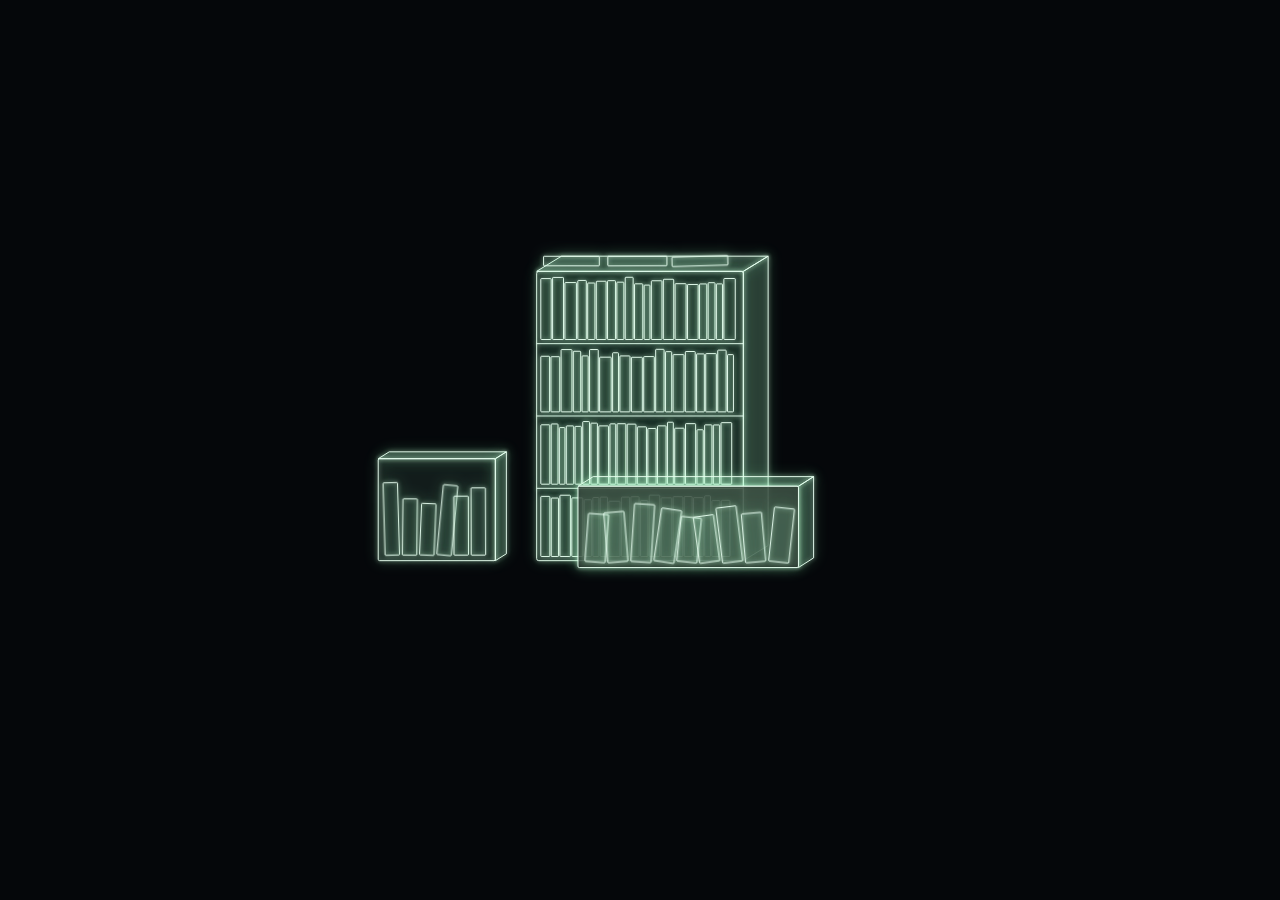
<file: index.html>
<!DOCTYPE html>
<html lang="zh">
<head>
<meta charset="UTF-8">
<meta name="viewport" content="width=device-width, initial-scale=1.0">
<meta name="robots" content="noindex, nofollow, noarchive">
<title>nkmr_in_traces</title>
<link rel="preconnect" href="https://fonts.googleapis.com">
<link href="https://fonts.googleapis.com/css2?family=Share+Tech+Mono&family=Noto+Sans+JP:wght@300;400;600&display=swap" rel="stylesheet">
<link rel="stylesheet" href="css/style.css">
</head>
<body class="pre-reveal">

<div id="geoBlock" class="geo-block-screen" style="display:none;">
  <p>抱歉，此内容暂不对该地区开放。</p>
</div>

<div id="introOverlay">
  <svg id="shelfSvg" viewBox="0 0 900 640" xmlns="http://www.w3.org/2000/svg"></svg>
</div>

<div id="customCursor">
  <svg viewBox="0 0 100 100">
    <g class="wire">
      <path d="M35 90 L35 45 Q35 38 41 38 Q47 38 47 45 L47 55" />
      <path d="M47 55 L47 32 Q47 25 53 25 Q59 25 59 32 L59 55" />
      <path d="M59 55 L59 30 Q59 23 65 23 Q71 23 71 30 L71 55" />
      <path d="M71 55 L71 38 Q71 32 76 32 Q81 32 81 38 L81 62" />
      <path d="M35 62 Q22 60 20 70 Q18 80 28 88 Q38 96 55 96 Q75 96 81 84 L81 62" />
      <path d="M35 55 L81 55" />
    </g>
  </svg>
</div>

<div id="shatterLayer"></div>

<div class="bg-layer bg-a" id="bgA"></div>
<div class="bg-layer bg-b" id="bgB"></div>
<div class="vignette"></div>
<div class="scanlines"></div>
<div class="grain"></div>

<header class="top-bar">
  <div class="brand" id="brandText">ARCHIVE_#----</div>
  <div class="search-glass">
    <span class="search-prefix">search://</span>
    <input type="text" id="searchInput" placeholder="">
  </div>
  <div class="year-readout" id="yearReadout">----</div>
</header>

<main class="stage" id="stage">
  <button class="nav-arrow nav-left" id="navLeft" aria-label="prev">‹</button>
  <div class="disc-track" id="discTrack"></div>
  <button class="nav-arrow nav-right" id="navRight" aria-label="next">›</button>
</main>

<div class="transition-veil" id="transitionVeil">
  <div class="veil-text" id="veilText"></div>
</div>

<div class="detail-view" id="detailView">
  <button class="detail-close" id="detailClose">×</button>
  <div class="detail-topleft">
    <div class="detail-eyebrow">NOW VIEWING</div>
    <h2 id="detailTitle"></h2>
    <p id="detailRole"></p>
  </div>
  <div class="detail-bottomleft">
    <div class="detail-eyebrow">INTERVIEWS</div>
    <div id="detailInterviews" class="interview-list"></div>
  </div>
</div>

<div class="search-overlay" id="searchOverlay"></div>

<div class="interview-modal" id="interviewModal">
  <div class="interview-modal-frame">
    <button class="interview-modal-close" id="interviewModalClose">×</button>
    <div class="interview-modal-inner" id="interviewModalInner"></div>
  </div>
</div>

<script src="js/geoblock.js"></script>
<script src="js/intro.js"></script>
<script src="js/app.js"></script>
</body>
</html>
</file>
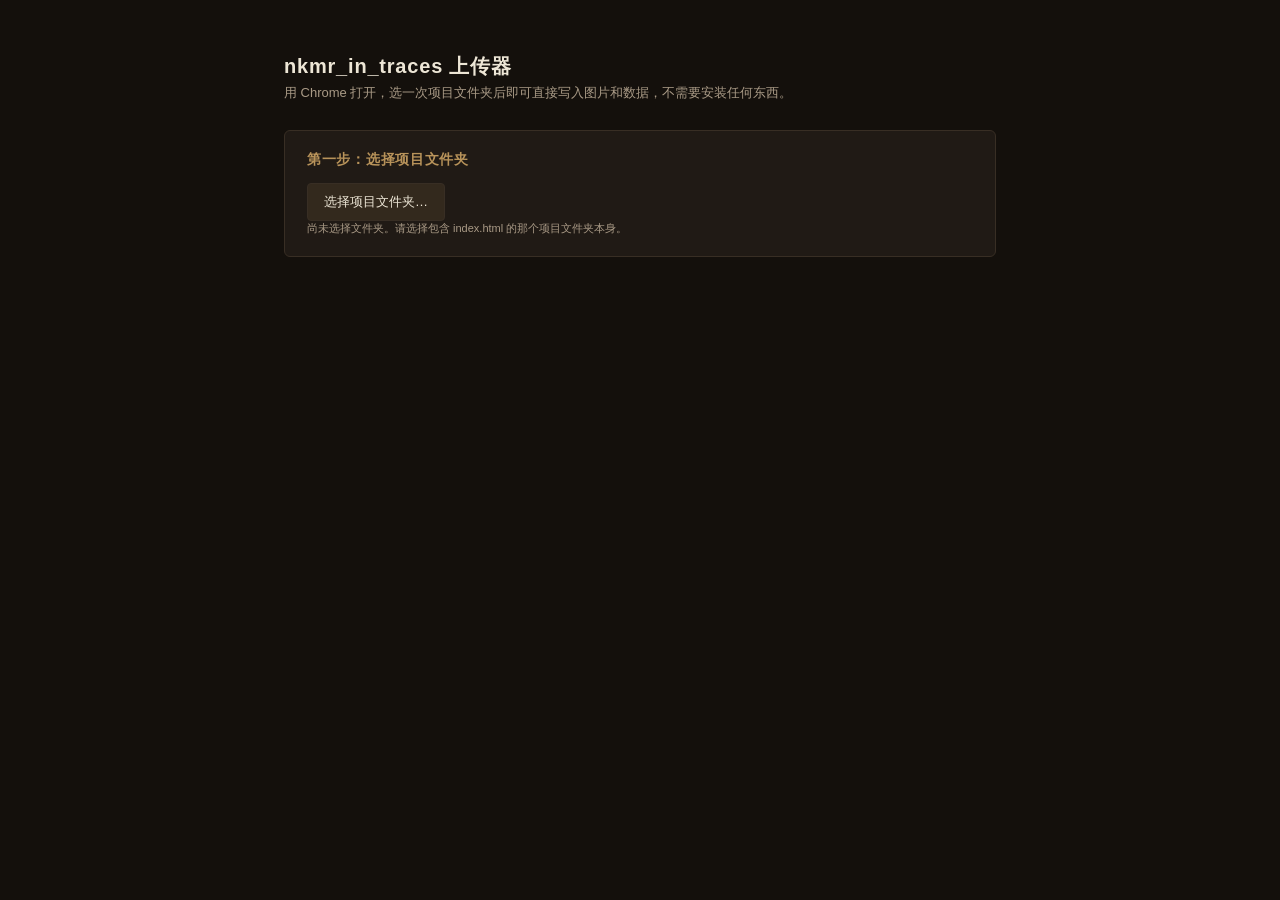
<file: uploader.html>
<!DOCTYPE html>
<html lang="zh">
<head>
<meta charset="UTF-8">
<meta name="viewport" content="width=device-width, initial-scale=1.0">
<meta name="robots" content="noindex, nofollow, noarchive">
<title>nkmr_in_traces 上传器</title>
<style>
  :root {
    --bg: #14100c; --card: #201a15; --ink: #ede6d6; --ink-dim: #a99a86;
    --accent: #b8935a; --ok: #7fcf9f; --err: #d97b6c; --border: #382e24;
  }
  * { box-sizing: border-box; }
  body {
    margin: 0; background: var(--bg); color: var(--ink);
    font-family: -apple-system, "Noto Sans SC", sans-serif;
    padding: 40px 24px 100px; max-width: 760px; margin-inline: auto;
  }
  h1 { font-size: 20px; letter-spacing: 0.04em; margin-bottom: 4px; }
  .sub { color: var(--ink-dim); font-size: 13px; margin-bottom: 28px; }
  .panel {
    background: var(--card); border: 1px solid var(--border);
    border-radius: 6px; padding: 20px 22px; margin-bottom: 20px;
  }
  .panel h2 { font-size: 14px; margin: 0 0 14px; color: var(--accent); letter-spacing: 0.05em; }
  label { display: block; font-size: 12.5px; color: var(--ink-dim); margin: 12px 0 5px; }
  input[type=text], input[type=number], textarea {
    width: 100%; background: #0f0c09; border: 1px solid var(--border); color: var(--ink);
    border-radius: 4px; padding: 9px 11px; font-size: 13.5px; font-family: inherit;
  }
  input:disabled, select:disabled, textarea:disabled, button:disabled {
    opacity: 0.35; cursor: not-allowed;
  }
  textarea { resize: vertical; min-height: 100px; line-height: 1.6; }
  select {
    width: 100%; background: #0f0c09; border: 1px solid var(--border); color: var(--ink);
    border-radius: 4px; padding: 9px 11px; font-size: 13.5px; font-family: inherit;
  }
  .preview-wrap { text-align: center; }
  .preview-disc {
    width: 160px; height: 160px; border-radius: 50%; margin: 0 auto;
    position: relative; overflow: hidden;
    background: repeating-conic-gradient(#2a2620 0% 25%, #221f19 0% 50%) 50% / 16px 16px;
    border: 1px solid var(--border);
  }
  .preview-disc img { width: 100%; height: 100%; object-fit: cover; display: block; }
  .preview-hole {
    position: absolute; top: 50%; left: 50%;
    width: 20%; height: 20%; margin: -10% 0 0 -10%;
    border-radius: 50%;
    background: radial-gradient(circle, transparent 0% 76%, rgba(10,8,6,0.72) 78% 100%);
    box-shadow: inset 0 1px 3px rgba(0,0,0,0.5);
  }
  .preview-label {
    position: absolute;
    font-family: 'Arial Black', 'Helvetica Neue', Arial, sans-serif;
    color: #fff;
    text-shadow: 0 0 4px rgba(255,255,255,0.9), 0 0 10px rgba(200,255,220,0.6);
    line-height: 1.2;
    pointer-events: none;
  }
  .preview-primary { font-size: 11px; font-weight: 900; margin-bottom: 2px; white-space: pre-line; }
  .preview-secondary { font-size: 7px; font-weight: 700; color: rgba(255,255,255,0.68); white-space: pre-line; }
  .preview-label.pos-top { top: 11%; left: 50%; transform: translateX(-50%); text-align: center; max-width: 78%; }
  .preview-label.pos-bottom { bottom: 9%; top: auto; left: 50%; transform: translateX(-50%); text-align: center; max-width: 78%; }
  .preview-label.pos-left { top: 50%; right: 60%; transform: translateY(-50%); text-align: right; max-width: 40%; }
  .preview-label.pos-right { top: 50%; left: 60%; transform: translateY(-50%); text-align: left; max-width: 40%; }
  .row2 { display: flex; gap: 14px; }
  .row2 > div { flex: 1; }
  button {
    background: #33291d; color: var(--ink); border: 1px solid var(--border);
    padding: 9px 16px; border-radius: 4px; font-size: 13px; cursor: pointer;
  }
  button:hover { background: #40331f; }
  button.primary { background: var(--accent); color: #14100c; font-weight: 700; border: none; }
  button.primary:hover { background: #c9a56b; }
  button.primary:disabled { opacity: 0.4; cursor: not-allowed; }
  button.ghost { background: none; }
  .file-row { display: flex; align-items: center; gap: 10px; }
  .file-name { font-size: 12px; color: var(--ink-dim); flex: 1; overflow: hidden; text-overflow: ellipsis; white-space: nowrap; }
  .status { font-size: 12.5px; padding: 10px 12px; border-radius: 4px; margin-bottom: 16px; display: none; }
  .status.show { display: block; }
  .status.ok { background: rgba(127,207,159,0.12); color: var(--ok); border: 1px solid rgba(127,207,159,0.3); }
  .status.err { background: rgba(217,123,108,0.12); color: var(--err); border: 1px solid rgba(217,123,108,0.3); }
  .iv-list { margin-top: 12px; }
  .iv-item {
    background: #0f0c09; border: 1px solid var(--border); border-radius: 4px;
    padding: 10px 12px; margin-bottom: 8px; font-size: 12.5px;
    display: flex; justify-content: space-between; align-items: center; gap: 10px;
  }
  .iv-item span { color: var(--ink-dim); }
  .hint { font-size: 11px; color: var(--ink-dim); }
  .folder-name { color: var(--accent); font-weight: 600; }
  .para-count { margin-left: 8px; font-family: ui-monospace, Menlo, monospace; font-weight: 700; color: var(--ok); }
  .para-count.mismatch { color: var(--err); }
  .divider { height: 1px; background: var(--border); margin: 18px 0; }

  /* ---------- 模式选择 ---------- */
  .mode-tabs { display: flex; gap: 8px; flex-wrap: wrap; margin-bottom: 4px; }
  .mode-tabs label {
    margin: 0; display: flex; align-items: center; gap: 6px;
    background: #0f0c09; border: 1px solid var(--border); border-radius: 4px;
    padding: 8px 12px; font-size: 12.5px; color: var(--ink-dim); cursor: pointer;
  }
  .mode-tabs input[type=radio] { accent-color: var(--accent); }
  .mode-tabs input[type=radio]:checked + span { color: var(--ink); font-weight: 600; }
  #targetLookupInfo { font-size: 11.5px; margin-top: 6px; min-height: 16px; }
  #targetLookupInfo.ok { color: var(--ok); }
  #targetLookupInfo.warn { color: var(--err); }
  #uidLookupInfo { font-size: 11.5px; margin-top: 6px; min-height: 16px; }
  #uidLookupInfo.ok { color: var(--ok); }
  #uidLookupInfo.warn { color: var(--err); }

  /* ---------- 编辑模式下的字段勾选框 ---------- */
  .field-group { border: 1px solid transparent; border-radius: 4px; padding: 2px 0; transition: opacity 0.2s; }
  .field-group.dim { opacity: 0.55; }
  .field-check {
    display: none; align-items: center; gap: 8px;
    font-size: 12.5px; color: var(--ink); margin: 14px 0 4px;
    cursor: pointer;
  }
  .field-check input { accent-color: var(--accent); }

  /* ---------- 按模式隐藏区块 ---------- */
  #deleteInterviewFields, #moveTargetFields { display: none; }
  #formPanel[data-mode="deleteDisc"] #fullFormFields,
  #formPanel[data-mode="deleteDisc"] #interviewFields,
  #formPanel[data-mode="deleteInterview"] #fullFormFields,
  #formPanel[data-mode="deleteInterview"] #interviewFields,
  #formPanel[data-mode="moveInterview"] #fullFormFields,
  #formPanel[data-mode="moveInterview"] #interviewFields { display: none; }
  #formPanel[data-mode="deleteInterview"] #deleteInterviewFields,
  #formPanel[data-mode="moveInterview"] #deleteInterviewFields,
  #formPanel[data-mode="moveInterview"] #moveTargetFields { display: block; }
  .iv-preview { margin-top: 8px; font-size: 12px; line-height: 1.7; color: var(--ink-dim); }
  .iv-preview:empty { display: none; }
  .iv-preview .ch { font-family: ui-monospace, Menlo, monospace; color: var(--accent); margin-right: 8px; }

  /* ---------- 碟片裁剪器 ---------- */
  .cropper-modal {
    position: fixed; inset: 0; z-index: 500;
    display: none; align-items: center; justify-content: center;
    background: rgba(0,0,0,0.75);
  }
  .cropper-modal.open { display: flex; }
  .cropper-box {
    background: var(--card); border: 1px solid var(--border); border-radius: 8px;
    padding: 24px; width: 420px; text-align: center;
  }
  .cropper-box h3 { margin: 0 0 4px; font-size: 15px; }
  .cropper-hint { font-size: 11.5px; color: var(--ink-dim); margin-bottom: 14px; }
  .cropper-canvas-wrap {
    width: 300px; height: 300px; margin: 0 auto 16px;
    border-radius: 50%; overflow: hidden; position: relative;
    background: repeating-conic-gradient(#2a2620 0% 25%, #221f19 0% 50%) 50% / 20px 20px;
    cursor: grab; touch-action: none;
  }
  .cropper-canvas-wrap:active { cursor: grabbing; }
  .cropper-canvas-wrap canvas { position: absolute; top: 0; left: 0; width: 300px; height: 300px; }
  .cropper-controls { display: flex; align-items: center; gap: 10px; margin-bottom: 16px; }
  .cropper-controls input[type=range] { flex: 1; }
  .cropper-actions { display: flex; justify-content: center; gap: 10px; }
  .thumb-preview {
    width: 40px; height: 40px; border-radius: 50%; object-fit: cover;
    border: 1px solid var(--border); flex-shrink: 0;
  }
</style>
</head>
<body>

<h1>nkmr_in_traces 上传器</h1>
<div class="sub">用 Chrome 打开，选一次项目文件夹后即可直接写入图片和数据，不需要安装任何东西。</div>

<div id="statusBox" class="status"></div>

<div class="panel">
  <h2>第一步：选择项目文件夹</h2>
  <button id="pickFolderBtn">选择项目文件夹…</button>
  <div class="hint" id="folderInfo">尚未选择文件夹。请选择包含 index.html 的那个项目文件夹本身。</div>
</div>

<div class="panel" id="formPanel" style="display:none;" data-mode="add">
  <h2 id="formHeading">新增碟片</h2>

  <div class="mode-tabs" id="modeTabs">
    <label><input type="radio" name="mode" value="add" checked><span>新增碟片</span></label>
    <label><input type="radio" name="mode" value="edit"><span>修改碟片</span></label>
    <label><input type="radio" name="mode" value="deleteDisc"><span>删除碟片</span></label>
    <label><input type="radio" name="mode" value="deleteInterview"><span>删除采访</span></label>
    <label><input type="radio" name="mode" value="moveInterview"><span>移动采访</span></label>
  </div>

  <label>碟片编号 (uid) *</label>
  <input type="text" id="uid" placeholder="例如 001">
  <div class="hint" id="uidHintText"></div>
  <div id="uidLookupInfo"></div>

  <div id="ivPreviewList" class="iv-preview"></div>

  <div id="deleteInterviewFields">
    <label id="ivIndexLabel">要删除第几篇采访（按网页从上到下的顺序，多个用空格隔开，例如：1 3）</label>
    <input type="text" id="deleteIvIndexes" placeholder="1 3">
  </div>

  <div id="moveTargetFields">
    <label>移到哪张碟片（目标碟片编号）</label>
    <input type="text" id="moveTargetUid" placeholder="例如 008">
    <div id="targetLookupInfo"></div>
  </div>

  <div id="fullFormFields">

    <div class="field-group" data-field="basic">
      <label class="field-check"><input type="checkbox" class="fieldToggle" checked><span>修改基本信息（剧名 / 角色名 / 年份）</span></label>
      <label>剧名 *（想在碟片/详情页手动换行的话，直接在这里按回车换行）</label>
      <textarea id="title" rows="2" style="min-height:auto; resize:vertical;"></textarea>
      <div class="row2">
        <div>
          <label>角色名（选填）</label>
          <input type="text" id="role">
        </div>
        <div>
          <label>年份 *</label>
          <input type="number" id="year" placeholder="2024">
        </div>
      </div>
    </div>

    <div class="field-group" data-field="disc">
      <label class="field-check"><input type="checkbox" class="fieldToggle" checked><span>修改碟片图片</span></label>
      <label>碟片图片 *（拨选界面显示的圆形图，选择后可拖动缩放取景）</label>
      <div class="file-row">
        <button id="discPickBtn" type="button">选择文件…</button>
        <img id="discThumb" class="thumb-preview" style="display:none;">
        <span class="file-name" id="discFileName">未选择</span>
      </div>
    </div>

    <div class="field-group" data-field="textPosition">
      <label class="field-check"><input type="checkbox" class="fieldToggle" checked><span>修改 DVD 文字位置</span></label>
      <label>DVD 文字位置（角色名/剧名印在碟片上的位置）</label>
      <div class="row2">
        <div>
          <select id="textPosition">
            <option value="left">左（靠孔左侧）</option>
            <option value="right">右（靠孔右侧）</option>
            <option value="top">上</option>
            <option value="bottom">下</option>
          </select>
        </div>
        <div class="preview-wrap">
          <div class="preview-disc" id="previewDisc">
            <img id="previewDiscImg" style="display:none;">
            <div class="preview-hole"></div>
            <div class="preview-label pos-left" id="previewLabel">
              <div class="preview-primary" id="previewPrimary">角色名</div>
              <div class="preview-secondary" id="previewSecondary">剧名</div>
            </div>
          </div>
          <div class="hint" style="margin-top:6px;">实时预览，仅供参考</div>
        </div>
      </div>
    </div>

    <div class="field-group" data-field="cover">
      <label class="field-check"><input type="checkbox" class="fieldToggle" checked><span>修改背景大图</span></label>
      <label>背景大图（选填，不选则用碟片图代替；选择后会自动压缩+烘焙模糊，体积更小加载更快）</label>
      <div class="file-row">
        <button id="coverPickBtn" type="button">选择文件…</button>
        <img id="coverThumb" class="thumb-preview" style="display:none; border-radius: 4px;">
        <span class="file-name" id="coverFileName">未选择</span>
      </div>
    </div>

  </div>

  <div class="divider"></div>

  <div id="interviewFields">
    <div class="field-group" data-field="interview">
      <label class="field-check"><input type="checkbox" class="fieldToggle" checked><span>新增采访</span></label>
      <h2>添加一条或多条采访（可不填，之后再补）</h2>

      <label>采访标题（日语原文）</label>
      <input type="text" id="ivTitle">

      <label>采访标题（中文翻译，选填）</label>
      <input type="text" id="ivTitleZh">

      <div class="row2">
        <div>
          <label>日期</label>
          <input type="text" id="ivDate" placeholder="2024-05-01">
        </div>
        <div>
          <label>来源</label>
          <input type="text" id="ivSource" placeholder="杂志 / 网站名">
        </div>
      </div>

      <label>链接 URL</label>
      <input type="text" id="ivUrl" placeholder="https://...">

      <div class="row2">
        <div>
          <label>日语原文（每段换行）<span class="para-count" id="ivJaCount">0</span></label>
          <textarea id="ivJa"></textarea>
        </div>
        <div>
          <label>中文翻译（每段换行，与左边一一对应）<span class="para-count" id="ivZhCount">0</span></label>
          <textarea id="ivZh"></textarea>
        </div>
      </div>

      <div style="margin-top:12px;">
        <button id="addInterviewBtn" type="button">＋ 添加这条采访到列表</button>
      </div>

      <div class="iv-list" id="ivList"></div>
    </div>
  </div>

  <div class="divider"></div>

  <button class="primary" id="submitBtn">提交，写入网站数据</button>
</div>

<div class="cropper-modal" id="cropperModal">
  <div class="cropper-box">
    <h3>调整碟片取景</h3>
    <div class="cropper-hint">拖动图片调整位置，滑块调整缩放，中间的孔位置固定不动</div>
    <div class="cropper-canvas-wrap" id="cropperWrap">
      <canvas id="cropperCanvas" width="600" height="600"></canvas>
    </div>
    <div class="cropper-controls">
      <span style="font-size:11px;color:var(--ink-dim);">缩放</span>
      <input type="range" id="cropperZoom" min="100" max="400" value="100">
    </div>
    <div class="cropper-actions">
      <button type="button" id="cropperCancel">取消</button>
      <button type="button" class="primary" id="cropperConfirm">确认使用</button>
    </div>
  </div>
</div>

<script>
let rootHandle = null;
let dvdsData = null;
let discFile = null;
let coverFile = null;
let interviews = [];

const statusBox = document.getElementById("statusBox");
function showStatus(msg, ok = true) {
  statusBox.textContent = msg;
  statusBox.className = "status show " + (ok ? "ok" : "err");
}

// ---------- 选择项目文件夹 ----------
document.getElementById("pickFolderBtn").addEventListener("click", async () => {
  try {
    rootHandle = await window.showDirectoryPicker({ mode: "readwrite" });
    const dataDir = await rootHandle.getDirectoryHandle("data");
    const fileHandle = await dataDir.getFileHandle("dvds.json");
    const file = await fileHandle.getFile();
    dvdsData = JSON.parse(await file.text());

    document.getElementById("folderInfo").innerHTML =
      `已连接文件夹：<span class="folder-name">${rootHandle.name}</span>　·　当前已有 ${dvdsData.length} 部作品`;
    document.getElementById("formPanel").style.display = "block";
    showStatus("文件夹连接成功，可以开始操作了。", true);
    applyModeUI();
  } catch (e) {
    if (e.name !== "AbortError") {
      showStatus("选择文件夹失败：" + e.message + "（请确认选的是项目文件夹本身，且里面有 data/dvds.json）", false);
    }
  }
});

// ---------- 模式切换 ----------
function currentMode() {
  const el = document.querySelector('input[name="mode"]:checked');
  return el ? el.value : "add";
}

function isChecked(group) {
  const cb = document.querySelector(`.field-group[data-field="${group}"] .fieldToggle`);
  return cb ? cb.checked : true;
}

function applyFieldDisabled() {
  document.querySelectorAll(".field-group").forEach((group) => {
    const cb = group.querySelector(".fieldToggle");
    const on = cb ? cb.checked : true;
    group.querySelectorAll("input, select, textarea, button").forEach((el) => {
      if (el === cb) return;
      el.disabled = !on;
    });
    group.classList.toggle("dim", !on);
  });
}

document.querySelectorAll(".fieldToggle").forEach((cb) => {
  cb.addEventListener("change", applyFieldDisabled);
});

const HEADINGS = { add: "新增碟片", edit: "修改碟片", deleteDisc: "删除碟片", deleteInterview: "删除采访", moveInterview: "移动采访" };
const UID_HINTS = {
  add: "填一个尚未使用过的编号，提交后成为这张碟片的唯一编号",
  edit: "填已存在的编号，下面勾选要修改的项目，不勾选的保持不变",
  deleteDisc: "填已存在的编号，提交后这张碟片会被整个删除",
  deleteInterview: "填已存在的编号",
  moveInterview: "填来源碟片（采访传错的那张）的编号",
};
const SUBMIT_LABELS = {
  add: "提交，写入网站数据",
  edit: "提交修改",
  deleteDisc: "确认删除这张碟片",
  deleteInterview: "确认删除所选采访",
  moveInterview: "确认移动所选采访",
};

function applyModeUI() {
  const mode = currentMode();
  document.getElementById("formPanel").dataset.mode = mode;
  document.getElementById("formHeading").textContent = HEADINGS[mode];
  document.getElementById("uidHintText") && (document.getElementById("uidHintText").textContent = UID_HINTS[mode]);
  document.getElementById("submitBtn").textContent = SUBMIT_LABELS[mode];
  document.getElementById("ivIndexLabel").textContent = mode === "moveInterview"
    ? "要移动第几篇采访（按网页从上到下的顺序，多个用空格隔开，例如：1 3）"
    : "要删除第几篇采访（按网页从上到下的顺序，多个用空格隔开，例如：1 3）";

  const isEdit = mode === "edit";
  document.querySelectorAll(".field-check").forEach((el) => {
    el.style.display = isEdit ? "flex" : "none";
  });
  document.querySelectorAll(".fieldToggle").forEach((cb) => {
    cb.checked = !isEdit; // 编辑模式默认全部不勾选；新增模式全部视为启用
  });
  applyFieldDisabled();
  updateUidLookup();
  updateTargetLookup();
  renderIvPreview();
}

document.querySelectorAll('input[name="mode"]').forEach((r) => {
  r.addEventListener("change", applyModeUI);
});

// ---------- uid 实时查找提示 ----------
function updateUidLookup() {
  const mode = currentMode();
  const uid = document.getElementById("uid").value.trim();
  const info = document.getElementById("uidLookupInfo");
  if (!uid || !dvdsData) { info.textContent = ""; info.className = ""; return; }
  const found = dvdsData.find((d) => d.id === uid);
  if (mode === "add") {
    if (found) { info.textContent = `⚠ 编号已存在（${found.title}），提交会被跳过`; info.className = "warn"; }
    else { info.textContent = "✓ 编号可用"; info.className = "ok"; }
  } else {
    if (found) {
      info.textContent = `✓ 找到：${found.role ? found.role + " / " : ""}${found.title}（${found.year}），采访 ${(found.interviews || []).length} 条`;
      info.className = "ok";
    } else {
      info.textContent = "⚠ 未找到该编号，提交会被跳过";
      info.className = "warn";
    }
  }
}
document.getElementById("uid").addEventListener("input", updateUidLookup);

// 删除/移动采访时，列出该碟片现有采访，不用对着网页数序号
function renderIvPreview() {
  const box = document.getElementById("ivPreviewList");
  box.textContent = "";
  const mode = currentMode();
  if (mode !== "deleteInterview" && mode !== "moveInterview") return;
  const uid = document.getElementById("uid").value.trim();
  const rec = dvdsData && dvdsData.find((d) => d.id === uid);
  if (!rec) return;
  (rec.interviews || []).forEach((iv, i) => {
    const row = document.createElement("div");
    const ch = document.createElement("span");
    ch.className = "ch";
    ch.textContent = "ch." + String(i + 1).padStart(2, "0");
    row.appendChild(ch);
    row.appendChild(document.createTextNode(iv.title_zh || iv.title || "（无标题）"));
    box.appendChild(row);
  });
}
document.getElementById("uid").addEventListener("input", renderIvPreview);

function updateTargetLookup() {
  const info = document.getElementById("targetLookupInfo");
  const t = document.getElementById("moveTargetUid").value.trim();
  if (currentMode() !== "moveInterview" || !t || !dvdsData) { info.textContent = ""; info.className = ""; return; }
  const found = dvdsData.find((d) => d.id === t);
  if (found) {
    info.textContent = `✓ 找到：${found.role ? found.role + " / " : ""}${found.title}（${found.year}）`;
    info.className = "ok";
  } else {
    info.textContent = "⚠ 未找到该编号，提交会被跳过";
    info.className = "warn";
  }
}
document.getElementById("moveTargetUid").addEventListener("input", updateTargetLookup);

// ---------- 选择图片 ----------
async function pickImageFile() {
  const [handle] = await window.showOpenFilePicker({
    types: [{ description: "图片", accept: { "image/*": [".png", ".jpg", ".jpeg", ".webp"] } }],
  });
  return await handle.getFile();
}

document.getElementById("discPickBtn").addEventListener("click", async () => {
  try {
    const file = await pickImageFile();
    openCropper(file);
  } catch (e) { /* 用户取消选择，忽略 */ }
});

document.getElementById("coverPickBtn").addEventListener("click", async () => {
  try {
    const rawFile = await pickImageFile();
    document.getElementById("coverFileName").textContent = "处理中…";
    const processed = await processCoverImage(rawFile);
    coverFile = processed;
    const beforeKB = (rawFile.size / 1024).toFixed(0);
    const afterKB = (processed.size / 1024).toFixed(0);
    document.getElementById("coverFileName").textContent = `已处理（${beforeKB}KB → ${afterKB}KB）`;
    const thumb = document.getElementById("coverThumb");
    thumb.src = URL.createObjectURL(processed);
    thumb.style.display = "inline-block";
  } catch (e) { /* 用户取消选择，忽略 */ }
});

// 背景大图预处理：缩到合理尺寸 + 烘焙5px模糊 + 转成JPEG压缩，
// 网站展示时本来就是模糊的背景，没必要存一张又大又清晰的原图
function loadImageEl(file) {
  return new Promise((resolve, reject) => {
    const img = new Image();
    img.onload = () => resolve(img);
    img.onerror = reject;
    img.src = URL.createObjectURL(file);
  });
}

async function processCoverImage(file) {
  const img = await loadImageEl(file);
  const MAX_W = 1600;
  const scale = Math.min(1, MAX_W / img.width);
  const w = Math.max(1, Math.round(img.width * scale));
  const h = Math.max(1, Math.round(img.height * scale));

  const canvas = document.createElement("canvas");
  canvas.width = w;
  canvas.height = h;
  const ctx = canvas.getContext("2d");
  ctx.filter = "blur(5px)";
  ctx.drawImage(img, 0, 0, w, h);

  return await new Promise((resolve) => {
    canvas.toBlob(
      (blob) => resolve(new File([blob], "cover.jpg", { type: "image/jpeg" })),
      "image/jpeg",
      0.82
    );
  });
}

// ---------- 碟片裁剪器 ----------
const cropperModal = document.getElementById("cropperModal");
const cropperCanvas = document.getElementById("cropperCanvas");
const cropperCtx = cropperCanvas.getContext("2d");
const cropperWrap = document.getElementById("cropperWrap");
const cropperZoomInput = document.getElementById("cropperZoom");

const CROP_SIZE = 600;
const CROP_HOLE_R = 46;

let cropperImg = null;
let cropperBaseScale = 1;
let cropperZoom = 100;
let cropperOffsetX = 0;
let cropperOffsetY = 0;
let cropperDragging = false;
let cropperDragStart = null;

function openCropper(file) {
  const img = new Image();
  img.onload = () => {
    cropperImg = img;
    cropperBaseScale = Math.max(CROP_SIZE / img.width, CROP_SIZE / img.height);
    cropperZoom = 100;
    cropperOffsetX = 0;
    cropperOffsetY = 0;
    cropperZoomInput.value = 100;
    drawCropper();
    cropperModal.classList.add("open");
  };
  img.src = URL.createObjectURL(file);
}

function clamp(v, lo, hi) { return Math.min(hi, Math.max(lo, v)); }

function clampCropperOffsets() {
  const scale = cropperBaseScale * (cropperZoom / 100);
  const dw = cropperImg.width * scale;
  const dh = cropperImg.height * scale;
  const lowX = CROP_SIZE / 2 - dw / 2;
  const highX = dw / 2 - CROP_SIZE / 2;
  const lowY = CROP_SIZE / 2 - dh / 2;
  const highY = dh / 2 - CROP_SIZE / 2;
  cropperOffsetX = clamp(cropperOffsetX, lowX, highX);
  cropperOffsetY = clamp(cropperOffsetY, lowY, highY);
}

function drawCropper() {
  if (!cropperImg) return;
  clampCropperOffsets();
  const ctx = cropperCtx;
  ctx.clearRect(0, 0, CROP_SIZE, CROP_SIZE);

  ctx.save();
  ctx.beginPath();
  ctx.arc(CROP_SIZE / 2, CROP_SIZE / 2, CROP_SIZE / 2, 0, Math.PI * 2);
  ctx.clip();

  const scale = cropperBaseScale * (cropperZoom / 100);
  const dw = cropperImg.width * scale;
  const dh = cropperImg.height * scale;
  const dx = CROP_SIZE / 2 - dw / 2 + cropperOffsetX;
  const dy = CROP_SIZE / 2 - dh / 2 + cropperOffsetY;
  ctx.drawImage(cropperImg, dx, dy, dw, dh);
  ctx.restore();

  ctx.save();
  ctx.globalCompositeOperation = "destination-out";
  ctx.beginPath();
  ctx.arc(CROP_SIZE / 2, CROP_SIZE / 2, CROP_HOLE_R, 0, Math.PI * 2);
  ctx.fill();
  ctx.restore();
}

cropperZoomInput.addEventListener("input", () => {
  cropperZoom = Number(cropperZoomInput.value);
  drawCropper();
});

cropperWrap.addEventListener("pointerdown", (e) => {
  cropperDragging = true;
  cropperDragStart = { x: e.clientX, y: e.clientY, ox: cropperOffsetX, oy: cropperOffsetY };
  cropperWrap.setPointerCapture(e.pointerId);
});
cropperWrap.addEventListener("pointermove", (e) => {
  if (!cropperDragging) return;
  const ratio = CROP_SIZE / cropperWrap.clientWidth;
  cropperOffsetX = cropperDragStart.ox + (e.clientX - cropperDragStart.x) * ratio;
  cropperOffsetY = cropperDragStart.oy + (e.clientY - cropperDragStart.y) * ratio;
  drawCropper();
});
["pointerup", "pointerleave", "pointercancel"].forEach((ev) => {
  cropperWrap.addEventListener(ev, () => { cropperDragging = false; });
});

document.getElementById("cropperCancel").addEventListener("click", () => {
  cropperModal.classList.remove("open");
  cropperImg = null;
});

document.getElementById("cropperConfirm").addEventListener("click", () => {
  cropperCanvas.toBlob((blob) => {
    discFile = new File([blob], "disc.png", { type: "image/png" });
    const url = URL.createObjectURL(blob);
    const thumb = document.getElementById("discThumb");
    thumb.src = url;
    thumb.style.display = "inline-block";
    document.getElementById("discFileName").textContent = "已裁剪（disc.png）";
    const previewImg = document.getElementById("previewDiscImg");
    previewImg.src = url;
    previewImg.style.display = "block";
    cropperModal.classList.remove("open");
    cropperImg = null;
  }, "image/png");
});

// ---------- 采访列表（暂存，提交时写入） ----------
document.getElementById("addInterviewBtn").addEventListener("click", () => {
  const title = document.getElementById("ivTitle").value.trim();
  const titleZh = document.getElementById("ivTitleZh").value.trim();
  const date = document.getElementById("ivDate").value.trim();
  const source = document.getElementById("ivSource").value.trim();
  const url = document.getElementById("ivUrl").value.trim();
  const ja = document.getElementById("ivJa").value.replace(/\n+$/, "");
  const zh = document.getElementById("ivZh").value.replace(/\n+$/, "");

  if (!title && !ja && !zh) {
    alert("至少填一个采访标题，或日语/中文内容，再添加。");
    return;
  }

  interviews.push({ title, title_zh: titleZh, date, source, url, excerpt_ja: ja, excerpt_zh: zh });
  renderIvList();

  ["ivTitle", "ivTitleZh", "ivDate", "ivSource", "ivUrl", "ivJa", "ivZh"].forEach(
    (id) => (document.getElementById(id).value = "")
  );
  updateParaCounts();
});

// ---------- 日/中段落数统计（一致=绿，不一致=红） ----------
function countParas(text) {
  return text.split("\n").filter((l) => l.trim() !== "").length;
}
function updateParaCounts() {
  const ja = countParas(document.getElementById("ivJa").value);
  const zh = countParas(document.getElementById("ivZh").value);
  const jaEl = document.getElementById("ivJaCount");
  const zhEl = document.getElementById("ivZhCount");
  jaEl.textContent = ja;
  zhEl.textContent = zh;
  const mismatch = ja !== zh;
  jaEl.classList.toggle("mismatch", mismatch);
  zhEl.classList.toggle("mismatch", mismatch);
}
["ivJa", "ivZh"].forEach((id) => {
  document.getElementById(id).addEventListener("input", updateParaCounts);
});
updateParaCounts();

function renderIvList() {
  const box = document.getElementById("ivList");
  box.innerHTML = interviews.map((iv, i) => `
    <div class="iv-item">
      <span>${iv.date || "未填日期"} · ${iv.title || "（无标题）"}</span>
      <button type="button" data-i="${i}" class="removeIvBtn ghost">删除</button>
    </div>
  `).join("");
  box.querySelectorAll(".removeIvBtn").forEach((btn) => {
    btn.addEventListener("click", () => {
      interviews.splice(Number(btn.dataset.i), 1);
      renderIvList();
    });
  });
}

// ---------- 工具函数 ----------
async function getOrCreateDir(parent, name) {
  return await parent.getDirectoryHandle(name, { create: true });
}

async function writeFile(dirHandle, filename, fileBlob) {
  const fh = await dirHandle.getFileHandle(filename, { create: true });
  const writable = await fh.createWritable();
  await writable.write(fileBlob);
  await writable.close();
}

async function deleteFileByPath(dirHandle, relPath) {
  if (!relPath) return;
  const filename = relPath.split("/").pop();
  try { await dirHandle.removeEntry(filename); } catch (e) { /* 本来就不存在，忽略 */ }
}

function extOf(file, fallback) {
  const m = file.name.match(/\.[a-zA-Z0-9]+$/);
  return m ? m[0].toLowerCase() : fallback;
}

async function saveJson(dataDir) {
  const jsonFh = await dataDir.getFileHandle("dvds.json", { create: true });
  const writable = await jsonFh.createWritable();
  await writable.write(JSON.stringify(dvdsData, null, 2));
  await writable.close();
}

// ---------- 表单重置 ----------
function clearFileState() {
  discFile = null; coverFile = null;
  document.getElementById("discFileName").textContent = "未选择";
  document.getElementById("coverFileName").textContent = "未选择";
  document.getElementById("discThumb").style.display = "none";
  document.getElementById("coverThumb").style.display = "none";
  document.getElementById("previewDiscImg").style.display = "none";
  interviews = [];
  renderIvList();
}

function resetForm() {
  document.getElementById("uid").value = "";
  document.getElementById("title").value = "";
  document.getElementById("role").value = "";
  document.getElementById("year").value = "";
  document.getElementById("textPosition").value = "left";
  document.getElementById("deleteIvIndexes").value = "";
  document.getElementById("moveTargetUid").value = "";
  clearFileState();
  applyModeUI();
  updatePreview();
}

// ---------- 提交 ----------
document.getElementById("submitBtn").addEventListener("click", async () => {
  if (!rootHandle || !dvdsData) return showStatus("请先选择项目文件夹。", false);

  const mode = currentMode();
  const uid = document.getElementById("uid").value.trim();
  if (!uid) return showStatus("请填写碟片编号 (uid)。", false);

  const idx = dvdsData.findIndex((d) => d.id === uid);

  try {
    const imagesDir = await getOrCreateDir(rootHandle, "images");
    const spinesDir = await getOrCreateDir(imagesDir, "spines");
    const coversDir = await getOrCreateDir(imagesDir, "covers");
    const dataDir = await getOrCreateDir(rootHandle, "data");

    if (mode === "add") {
      if (idx !== -1) return; // uid 已存在，静默跳过

      const title = document.getElementById("title").value.trim();
      const role = document.getElementById("role").value.trim();
      const yearRaw = document.getElementById("year").value.trim();
      if (!title || !yearRaw || isNaN(Number(yearRaw)) || !discFile) return; // 缺必填项，静默跳过
      const year = Number(yearRaw);

      const discExt = extOf(discFile, ".png");
      const discName = `${uid}${discExt}`;
      await writeFile(spinesDir, discName, discFile);
      const discRel = `images/spines/${discName}`;

      let coverRel = discRel;
      if (coverFile) {
        const coverExt = extOf(coverFile, ".jpg");
        const coverName = `${uid}${coverExt}`;
        await writeFile(coversDir, coverName, coverFile);
        coverRel = `images/covers/${coverName}`;
      }

      dvdsData.push({
        id: uid, title, role, year,
        textPosition: document.getElementById("textPosition").value,
        disc: discRel, cover: coverRel,
        interviews: interviews,
      });

      await saveJson(dataDir);
      showStatus(`已新增 uid=${uid}《${title}》（${year}），采访 ${interviews.length} 条。记得去终端 git push。`, true);
      resetForm();

    } else if (mode === "edit") {
      if (idx === -1) return; // uid 不存在，静默跳过
      const record = dvdsData[idx];

      if (isChecked("basic")) {
        const title = document.getElementById("title").value.trim();
        const yearRaw = document.getElementById("year").value.trim();
        if (title) record.title = title;
        record.role = document.getElementById("role").value.trim();
        if (yearRaw && !isNaN(Number(yearRaw))) record.year = Number(yearRaw);
      }

      if (isChecked("textPosition")) {
        record.textPosition = document.getElementById("textPosition").value;
      }

      if (isChecked("disc") && discFile) {
        const wasFallbackCover = record.cover === record.disc;
        await deleteFileByPath(spinesDir, record.disc);
        const ext = extOf(discFile, ".png");
        const name = `${uid}${ext}`;
        await writeFile(spinesDir, name, discFile);
        const newDiscRel = `images/spines/${name}`;
        record.disc = newDiscRel;
        if (wasFallbackCover && !isChecked("cover")) {
          record.cover = newDiscRel;
        }
      }

      if (isChecked("cover") && coverFile) {
        await deleteFileByPath(coversDir, record.cover);
        const ext = extOf(coverFile, ".jpg");
        const name = `${uid}${ext}`;
        await writeFile(coversDir, name, coverFile);
        record.cover = `images/covers/${name}`;
      }

      if (isChecked("interview") && interviews.length) {
        record.interviews = [...(record.interviews || []), ...interviews];
      }

      await saveJson(dataDir);
      showStatus(`已更新 uid=${uid}。记得去终端 git push。`, true);
      resetForm();

    } else if (mode === "deleteDisc") {
      if (idx === -1) return;
      const record = dvdsData[idx];
      await deleteFileByPath(spinesDir, record.disc);
      if (record.cover && record.cover !== record.disc) {
        await deleteFileByPath(coversDir, record.cover);
      }
      dvdsData.splice(idx, 1);
      await saveJson(dataDir);
      showStatus(`已删除 uid=${uid}。记得去终端 git push。`, true);
      resetForm();

    } else if (mode === "deleteInterview") {
      if (idx === -1) return;
      const record = dvdsData[idx];
      const raw = document.getElementById("deleteIvIndexes").value.trim();
      const nums = raw.split(/\s+/).filter(Boolean).map(Number)
        .filter((n) => Number.isInteger(n) && n >= 1 && n <= (record.interviews || []).length);
      if (!nums.length) return;
      const uniqueNums = [...new Set(nums)].sort((a, b) => b - a);
      uniqueNums.forEach((n) => record.interviews.splice(n - 1, 1));
      await saveJson(dataDir);
      showStatus(`已删除 uid=${uid} 的第 ${uniqueNums.slice().reverse().join("、")} 篇采访。记得去终端 git push。`, true);
      resetForm();

    } else if (mode === "moveInterview") {
      const targetUid = document.getElementById("moveTargetUid").value.trim();
      const tIdx = dvdsData.findIndex((d) => d.id === targetUid);
      if (idx === -1 || tIdx === -1 || targetUid === uid) return; // 来源/目标不存在或相同，静默跳过
      const source = dvdsData[idx];
      const target = dvdsData[tIdx];
      const raw = document.getElementById("deleteIvIndexes").value.trim();
      const nums = raw.split(/\s+/).filter(Boolean).map(Number)
        .filter((n) => Number.isInteger(n) && n >= 1 && n <= (source.interviews || []).length);
      if (!nums.length) return;
      const asc = [...new Set(nums)].sort((a, b) => a - b);
      const moved = asc.map((n) => source.interviews[n - 1]); // 保持原有先后顺序
      asc.slice().reverse().forEach((n) => source.interviews.splice(n - 1, 1));
      target.interviews = [...(target.interviews || []), ...moved]; // 加到目标列表末尾
      await saveJson(dataDir); // 删除和添加同一次保存
      showStatus(`已把 uid=${uid} 的第 ${asc.join("、")} 篇采访移到 uid=${targetUid}。记得去终端 git push。`, true);
      resetForm();
    }

    document.getElementById("folderInfo").innerHTML =
      `已连接文件夹：<span class="folder-name">${rootHandle.name}</span>　·　当前已有 ${dvdsData.length} 部作品`;

  } catch (e) {
    showStatus("操作失败：" + e.message, false);
  }
});

// ---------- 实时预览（DVD文字位置） ----------
function updatePreview() {
  const title = document.getElementById("title").value.trim() || "剧名";
  const role = document.getElementById("role").value.trim();
  const pos = document.getElementById("textPosition").value;

  document.getElementById("previewPrimary").textContent = role || title;
  document.getElementById("previewSecondary").textContent = role ? title : "";
  document.getElementById("previewLabel").className = `preview-label pos-${pos}`;
}
["title", "role", "textPosition"].forEach((id) => {
  document.getElementById(id).addEventListener("input", updatePreview);
});
updatePreview();
</script>
</body>
</html>
</file>
<file: css/style.css>
:root {
  --bg: #05070a;
  --glass: rgba(255,255,255,0.045);
  --glass-border: rgba(255,255,255,0.14);
  --green: #a9ffcf;
  --green-dim: #6fbf95;
  --ink: #eaf7ee;
  --ink-dim: #a9b8ae;
  --mono: 'Share Tech Mono', 'Courier New', monospace;
  --disc-font: 'Arial Black', 'Helvetica Neue', Arial, sans-serif;
  --sans: 'Noto Sans JP', -apple-system, sans-serif;
}

* { box-sizing: border-box; }
html, body { height: 100%; }

body {
  margin: 0;
  background: var(--bg);
  color: var(--ink);
  font-family: var(--sans);
  overflow: hidden;
  position: relative;
}

/* ---------- 背景模糊图（双层交叉淡入） ---------- */
.bg-layer {
  position: fixed;
  inset: -5%;
  background-size: cover;
  background-position: center;
  filter: saturate(115%) brightness(0.85);
  transform: scale(1.15);
  opacity: 0;
  transition: opacity 1.1s ease;
  z-index: 0;
}
.bg-layer.active { opacity: 0.5; }

.vignette {
  position: fixed; inset: 0;
  background: radial-gradient(ellipse at center, transparent 35%, rgba(0,0,0,0.4) 100%);
  z-index: 1;
  pointer-events: none;
}

.scanlines {
  position: fixed; inset: 0;
  background: repeating-linear-gradient(180deg, rgba(0,0,0,0.18) 0 1px, transparent 1px 3px);
  z-index: 50;
  pointer-events: none;
  mix-blend-mode: overlay;
  opacity: 0.5;
}

.grain {
  position: fixed; inset: 0;
  z-index: 51;
  pointer-events: none;
  opacity: 0.05;
  background-image: url("data:image/svg+xml;utf8,<svg xmlns='http://www.w3.org/2000/svg' width='120' height='120'><filter id='n'><feTurbulence type='fractalNoise' baseFrequency='0.9' numOctaves='2' stitchTiles='stitch'/></filter><rect width='100%25' height='100%25' filter='url(%23n)'/></svg>");
}

/* ---------- 主内容：进场前隐藏，动画结束后淡入 ---------- */
.top-bar, .stage { transition: opacity 0.8s ease; }
body.pre-reveal .top-bar,
body.pre-reveal .stage { opacity: 0; pointer-events: none; }

/* ---------- 开场：发光线稿书架 ---------- */
#introOverlay {
  position: fixed;
  inset: 0;
  z-index: 1000;
  background: var(--bg);
  display: flex;
  align-items: center;
  justify-content: center;
  transition: opacity 0.7s ease;
}
#introOverlay.hide { opacity: 0; pointer-events: none; }
#introOverlay.shatter-fade #shelfSvg { transition: opacity 0.4s ease 0.9s; opacity: 0; }

#shelfSvg {
  width: min(66vw, 620px);
  height: auto;
  cursor: none;
  overflow: visible;
}
#shelfSvg .wire {
  fill: rgba(169,255,207,0.035);
  stroke: #eafff2;
  stroke-width: 1.4;
  filter: drop-shadow(0 0 3px rgba(210,255,225,0.85)) drop-shadow(0 0 9px rgba(140,255,180,0.45));
}
/* 挪到前面的木箱：稍微不透明一点，压住后面书架的线 */
#shelfSvg .wire-solid { fill: rgba(6,9,8,0.62); }
/* 柜子/木箱的顶面与侧面：比正面稍微实一点，读出转折面 */
#shelfSvg .wire-face { fill: rgba(169,255,207,0.09); }

/* 侧面/顶面：比正面暗一点，做出光照层次 */
#shelfSvg .wire-side {
  fill: rgba(169,255,207,0.018);
  stroke: rgba(190,255,215,0.5);
  stroke-width: 1.1;
  filter: drop-shadow(0 0 2px rgba(180,255,210,0.45));
}

/* 点击后：书架自身的每一根线/每一块板，整体向下坍塌 */
#shelfSvg .shatter-piece {
  animation: wireFall 1.05s cubic-bezier(.5,0,.9,1) forwards;
  transform-box: fill-box;
  transform-origin: 50% 50%;
}
@keyframes wireFall {
  0% { transform: translate(0,0) rotate(0deg); opacity: 1; }
  100% { transform: translate(var(--dx), var(--dy)) rotate(var(--rot)); opacity: 0; }
}

/* 自定义发光手型光标（约为普通光标3倍大小） */
#customCursor {
  position: fixed;
  z-index: 1002;
  display: none;
  width: 84px;
  height: 84px;
  margin: -46px 0 0 -30px;
  pointer-events: none;
}
#customCursor svg { width: 100%; height: 100%; }
#customCursor .wire {
  fill: none;
  stroke: #eafff2;
  stroke-width: 2;
  stroke-linecap: round;
  filter: drop-shadow(0 0 4px rgba(210,255,225,0.9)) drop-shadow(0 0 10px rgba(140,255,180,0.6));
}

/* 碎裂层：只承载蝴蝶 */
#shatterLayer {
  position: fixed;
  inset: 0;
  z-index: 1001;
  pointer-events: none;
}

/* 蓝色发光蝴蝶：弧形翅膀SVG，外层管飞行轨迹，内层管扇翅膀 */
.butterfly-wrap {
  position: absolute;
  opacity: 0;
  animation-name: butterflyFly;
  animation-timing-function: ease-out;
  animation-fill-mode: forwards;
}
.butterfly-wrap svg {
  display: block;
  width: 16px;
  height: 13px;
  animation: flap 0.22s ease-in-out infinite alternate;
  transform-origin: 50% 50%;
}
.butterfly-wrap path {
  fill: #6fd8ff;
  filter: drop-shadow(0 0 4px rgba(110,220,255,0.9)) drop-shadow(0 0 9px rgba(90,180,255,0.65));
}
@keyframes flap {
  from { transform: scaleX(1); }
  to { transform: scaleX(0.5); }
}
@keyframes butterflyFly {
  0% { transform: translate(0,0) scale(0.4) rotate(0deg); opacity: 0; }
  14% { opacity: 1; }
  50% { transform: translate(calc(var(--dx) * 0.5), calc(var(--dy) * 0.5 - 30px)) scale(1) rotate(10deg); }
  100% { transform: translate(var(--dx), var(--dy)) scale(0.9) rotate(-8deg); opacity: 0; }
}

@media (max-width: 640px) {
  #shelfSvg { width: 86vw; }
}

/* ---------- 顶部栏 ---------- */
.top-bar {
  position: fixed;
  top: 0; left: 0; right: 0;
  z-index: 60;
  display: flex;
  align-items: center;
  gap: 24px;
  padding: 22px 32px;
}

.brand {
  font-family: var(--mono);
  font-size: 14px;
  letter-spacing: 0.18em;
  color: var(--green-dim);
  white-space: nowrap;
}

.search-glass {
  flex: 1;
  max-width: 460px;
  margin: 0 auto;
  display: flex;
  align-items: center;
  gap: 10px;
  padding: 10px 18px;
  background: var(--glass);
  border: 1px solid var(--glass-border);
  backdrop-filter: blur(18px) saturate(140%);
  -webkit-backdrop-filter: blur(18px) saturate(140%);
  border-radius: 2px;
  box-shadow: 0 0 30px rgba(150,255,190,0.06);
}
.search-prefix {
  font-family: var(--mono);
  font-size: 12px;
  color: var(--green-dim);
  letter-spacing: 0.05em;
}
.search-glass input {
  flex: 1;
  background: none;
  border: none;
  outline: none;
  color: var(--ink);
  font-family: var(--sans);
  font-size: 14px;
  letter-spacing: 0.02em;
}
.search-glass input::placeholder { color: var(--ink-dim); }

.year-readout {
  font-family: var(--mono);
  font-size: 22px;
  letter-spacing: 0.08em;
  color: var(--green);
  text-shadow: 0 0 12px rgba(169,255,207,0.6);
  min-width: 70px;
  text-align: right;
}

/* ---------- 舞台 / 碟片轨道 ---------- */
.stage {
  position: fixed;
  inset: 0;
  z-index: 10;
  display: flex;
  align-items: center;
  justify-content: center;
}

.disc-track {
  position: relative;
  width: 100%;
  height: 460px;
  perspective: 1400px;
}

.disc-item {
  position: absolute;
  top: 50%;
  left: 50%;
  width: 300px;
  height: 300px;
  margin: -150px 0 0 -150px;
  cursor: pointer;
  transition: transform 0.55s cubic-bezier(.2,.8,.2,1), opacity 0.55s ease, filter 0.55s ease;
  will-change: transform;
}

.disc-item img {
  width: 100%;
  height: 100%;
  border-radius: 50%;
  display: block;
  filter: drop-shadow(0 10px 30px rgba(0,0,0,0.6));
}

/* 碟孔外圈的深色半透明环：紧贴孔边缘，不留高光 */
.disc-item::after {
  content: "";
  position: absolute;
  top: 50%;
  left: 50%;
  width: 20%;
  height: 20%;
  margin: -10% 0 0 -10%;
  border-radius: 50%;
  background: radial-gradient(circle, transparent 0% 76%, rgba(10,8,6,0.72) 78% 100%);
  box-shadow: inset 0 1px 3px rgba(0,0,0,0.5);
  pointer-events: none;
}

.disc-label {
  position: absolute;
  font-family: var(--disc-font);
  font-style: normal;
  color: #fff;
  text-shadow: 0 0 6px rgba(255,255,255,0.9), 0 0 16px rgba(200,255,220,0.6);
  opacity: 0;
  transition: opacity 0.5s ease 0.2s;
  pointer-events: none;
  line-height: 1.25;
}
.disc-item.is-center .disc-label { opacity: 1; }

.disc-label .label-primary {
  font-size: 19px; font-weight: 900; letter-spacing: 0.02em; margin-bottom: 4px;
}
.disc-label .label-secondary {
  font-size: 11px; font-weight: 700; color: rgba(255,255,255,0.68); letter-spacing: 0.03em;
}
.disc-label .line-bg {
  display: inline-block;
  background: rgba(0,0,0,0.03);
  padding: 1px 5px;
}

/* 文字位置：上 / 下 / 左 / 右（左右靠碟孔切线垂直对齐） */
.disc-label.pos-top {
  top: 11%; left: 50%; transform: translateX(-50%);
  text-align: center; max-width: 78%;
}
.disc-label.pos-bottom {
  bottom: 9%; top: auto; left: 50%; transform: translateX(-50%);
  text-align: center; max-width: 78%;
}
.disc-label.pos-left {
  top: 50%; right: 60%; transform: translateY(-50%);
  text-align: right; max-width: 40%;
}
.disc-label.pos-right {
  top: 50%; left: 60%; transform: translateY(-50%);
  text-align: left; max-width: 40%;
}

.nav-arrow {
  position: relative;
  z-index: 20;
  background: var(--glass);
  border: 1px solid var(--glass-border);
  color: var(--ink);
  width: 44px; height: 44px;
  border-radius: 50%;
  font-size: 22px;
  cursor: pointer;
  backdrop-filter: blur(10px);
  transition: background 0.2s;
}
.nav-arrow:hover { background: rgba(255,255,255,0.1); }

/* ---------- 过渡遮罩 ---------- */
.transition-veil {
  position: fixed; inset: 0;
  z-index: 200;
  display: flex; align-items: center; justify-content: center;
  background: rgba(2,4,3,0);
  pointer-events: none;
  opacity: 0;
  transition: opacity 0.4s ease, background 0.4s ease;
}
.transition-veil.show {
  opacity: 1;
  background: rgba(2,4,3,0.55);
  pointer-events: all;
}
.veil-text {
  font-family: var(--mono);
  font-size: 13px;
  letter-spacing: 0.35em;
  color: var(--green);
  text-shadow: 0 0 14px rgba(169,255,207,0.8);
  opacity: 0;
  transform: scale(0.92);
  transition: opacity 0.5s ease, transform 0.5s ease;
}
.transition-veil.show .veil-text { opacity: 1; transform: scale(1); }

/* ---------- 详情页 ---------- */
.detail-view {
  position: fixed; inset: 0;
  z-index: 100;
  display: none;
  padding: 90px 48px 48px;
}
.detail-view.open { display: block; }

.detail-eyebrow {
  font-family: var(--mono);
  font-size: 11px;
  letter-spacing: 0.25em;
  color: var(--green-dim);
  margin-bottom: 10px;
}

.detail-topleft {
  position: absolute;
  top: 100px;
  left: 48px;
  max-width: 520px;
  opacity: 0;
  transform: translateY(14px);
  animation: riseIn 0.6s ease 0.15s forwards;
}
.detail-topleft h2 {
  font-family: var(--mono);
  font-size: clamp(28px, 4vw, 46px);
  margin: 0 0 8px;
  color: var(--ink);
  text-shadow: 0 0 20px rgba(169,255,207,0.25);
  letter-spacing: 0.02em;
}
.detail-topleft p {
  font-size: 15px;
  color: var(--ink-dim);
  margin: 0;
  letter-spacing: 0.05em;
}

.detail-bottomleft {
  position: absolute;
  bottom: 48px;
  left: 48px;
  max-width: 480px;
  max-height: 46vh;
  overflow-y: auto;
  opacity: 0;
  transform: translateY(14px);
  animation: riseIn 0.6s ease 0.3s forwards;
  padding-right: 10px;
  scrollbar-width: thin;
  scrollbar-color: rgba(169,255,207,0.35) transparent;
}
.detail-bottomleft::-webkit-scrollbar { width: 3px; }
.detail-bottomleft::-webkit-scrollbar-track { background: transparent; }
.detail-bottomleft::-webkit-scrollbar-thumb {
  background: rgba(169,255,207,0.35);
  border-radius: 3px;
}
@keyframes riseIn { to { opacity: 1; transform: translateY(0); } }

.interview-list-item {
  background: var(--glass);
  border: 1px solid var(--glass-border);
  backdrop-filter: blur(14px);
  padding: 12px 16px;
  margin-bottom: 8px;
  border-radius: 2px;
  cursor: pointer;
  transition: background 0.2s;
  position: relative;
}
.interview-list-item .list-no {
  position: absolute;
  top: 12px;
  right: 14px;
  font-family: var(--mono);
  font-size: 11px;
  letter-spacing: 0.04em;
  color: var(--green-dim);
}
.interview-list-item:hover { background: rgba(255,255,255,0.09); }
.interview-list-item .meta {
  font-family: var(--mono);
  font-size: 11px;
  color: var(--green-dim);
  margin-bottom: 5px;
  letter-spacing: 0.04em;
}
.interview-list-item .title { font-weight: 600; font-size: 14px; }
.interview-list-item .title-zh { font-weight: 400; font-size: 12px; color: var(--ink-dim); margin-top: 3px; }
.no-interviews { color: var(--ink-dim); font-size: 13px; font-style: italic; }

/* ---------- 采访全屏详情弹窗 ---------- */
.interview-modal {
  position: fixed; inset: 0;
  z-index: 300;
  display: none;
  align-items: center;
  justify-content: center;
  background: rgba(2,4,3,0.86);
  backdrop-filter: blur(8px);
  padding: 60px 24px;
}
.interview-modal.open { display: flex; }
.interview-modal-frame {
  position: relative;
  max-width: 860px;
  width: 100%;
}
.interview-modal-inner {
  width: 100%;
  max-height: 82vh;
  overflow-y: auto;
  background: #100d0a;
  border: 1px solid var(--glass-border);
  border-radius: 3px;
  padding: 30px 26px;
  box-shadow: 0 0 60px rgba(0,0,0,0.6);
  scrollbar-width: thin;
  scrollbar-color: rgba(169,255,207,0.35) transparent;
}
.interview-modal-inner::-webkit-scrollbar { width: 3px; }
.interview-modal-inner::-webkit-scrollbar-track { background: transparent; }
.interview-modal-inner::-webkit-scrollbar-thumb {
  background: rgba(169,255,207,0.35);
  border-radius: 3px;
}
.interview-modal-close {
  position: absolute;
  top: -16px; right: -16px;
  z-index: 5;
  background: #1a1512;
  border: 1px solid var(--glass-border);
  color: var(--ink);
  width: 34px; height: 34px;
  border-radius: 50%;
  font-size: 17px;
  cursor: pointer;
  box-shadow: 0 2px 10px rgba(0,0,0,0.5);
}
.interview-modal-close:hover { background: rgba(255,255,255,0.12); }
.interview-modal-meta {
  font-family: var(--mono);
  font-size: 12px;
  color: var(--green-dim);
  margin-bottom: 10px;
  letter-spacing: 0.05em;
}
.interview-modal-title {
  font-family: var(--mono);
  font-size: clamp(20px, 2.6vw, 28px);
  margin: 0 0 6px;
  color: var(--ink);
  letter-spacing: 0.01em;
}
.interview-modal-title-zh {
  font-size: 14px;
  color: var(--ink-dim);
  font-weight: 400;
  margin-bottom: 22px;
}
.interview-modal-inner .interview-modal-link {
  display: inline-block;
  margin-top: 20px;
  font-family: var(--mono);
  font-size: 12px;
  color: var(--green);
  text-decoration: none;
  border-bottom: 1px solid var(--green-dim);
}

/* ---------- 日中对照分段 ---------- */
.excerpt-bilingual {
  margin-bottom: 8px;
}
.excerpt-row {
  display: flex;
  align-items: flex-start;
  gap: 14px;
  padding: 8px 0;
  border-top: 1px solid rgba(255,255,255,0.06);
}
.excerpt-row:first-child { border-top: none; }
.excerpt-ja, .excerpt-zh {
  flex: 1 1 50%;
  min-width: 0;
  font-size: 12.5px;
  line-height: 1.7;
  white-space: pre-wrap;
  word-break: break-word;
}
.excerpt-ja {
  color: var(--ink);
  border-right: 1px solid rgba(255,255,255,0.08);
  padding-right: 14px;
}
.excerpt-zh {
  color: var(--ink-dim);
}
.excerpt-lang-tag {
  display: inline-block;
  font-family: var(--mono);
  font-size: 9px;
  letter-spacing: 0.1em;
  color: var(--green-dim);
  margin-bottom: 3px;
  opacity: 0.8;
}

.detail-close {
  position: absolute;
  top: 26px; right: 32px;
  z-index: 10;
  background: var(--glass);
  border: 1px solid var(--glass-border);
  color: var(--ink);
  width: 38px; height: 38px;
  border-radius: 50%;
  font-size: 18px;
  cursor: pointer;
  backdrop-filter: blur(10px);
}
.detail-close:hover { background: rgba(255,255,255,0.12); }

/* ---------- 搜索结果浮层 ---------- */
.search-overlay {
  position: fixed;
  top: 78px;
  left: 50%;
  transform: translateX(-50%);
  width: min(520px, 90vw);
  max-height: 60vh;
  overflow-y: auto;
  z-index: 70;
  display: none;
  flex-direction: column;
  gap: 8px;
  scrollbar-width: thin;
  scrollbar-color: rgba(169,255,207,0.35) transparent;
}
.search-overlay::-webkit-scrollbar { width: 3px; }
.search-overlay::-webkit-scrollbar-track { background: transparent; }
.search-overlay::-webkit-scrollbar-thumb {
  background: rgba(169,255,207,0.35);
  border-radius: 3px;
}
.search-overlay.open { display: flex; }

.search-result-item {
  display: flex;
  gap: 14px;
  align-items: center;
  padding: 10px 14px;
  background: var(--glass);
  border: 1px solid var(--glass-border);
  backdrop-filter: blur(16px);
  border-radius: 2px;
  cursor: pointer;
}
.search-result-item:hover { background: rgba(255,255,255,0.09); }
.search-result-item img { width: 44px; height: 44px; border-radius: 50%; object-fit: cover; }
.search-result-item .meta { font-family: var(--mono); font-size: 10px; color: var(--green-dim); margin-bottom: 3px; }
.search-result-item .title { font-size: 13px; font-weight: 600; margin-bottom: 3px; }
.search-result-item .excerpt { font-size: 11.5px; color: var(--ink-dim); }

/* ---------- 屏蔽提示 ---------- */
.geo-block-screen {
  position: fixed; inset: 0;
  background: var(--bg);
  display: flex; align-items: center; justify-content: center;
  text-align: center; padding: 24px; z-index: 999;
}
.geo-block-screen p { color: var(--ink-dim); max-width: 400px; line-height: 1.7; font-family: var(--mono); font-size: 13px; }

@media (max-width: 640px) {
  .top-bar { flex-wrap: wrap; gap: 10px; padding: 16px; }
  .search-glass { order: 3; max-width: 100%; }
  .detail-topleft, .detail-bottomleft { left: 20px; right: 20px; max-width: none; }
  .interview-modal { padding: 40px 14px; }
  .interview-modal-inner { padding: 22px 16px; }
  .interview-modal-close { top: -14px; right: -6px; }
}
</file>
